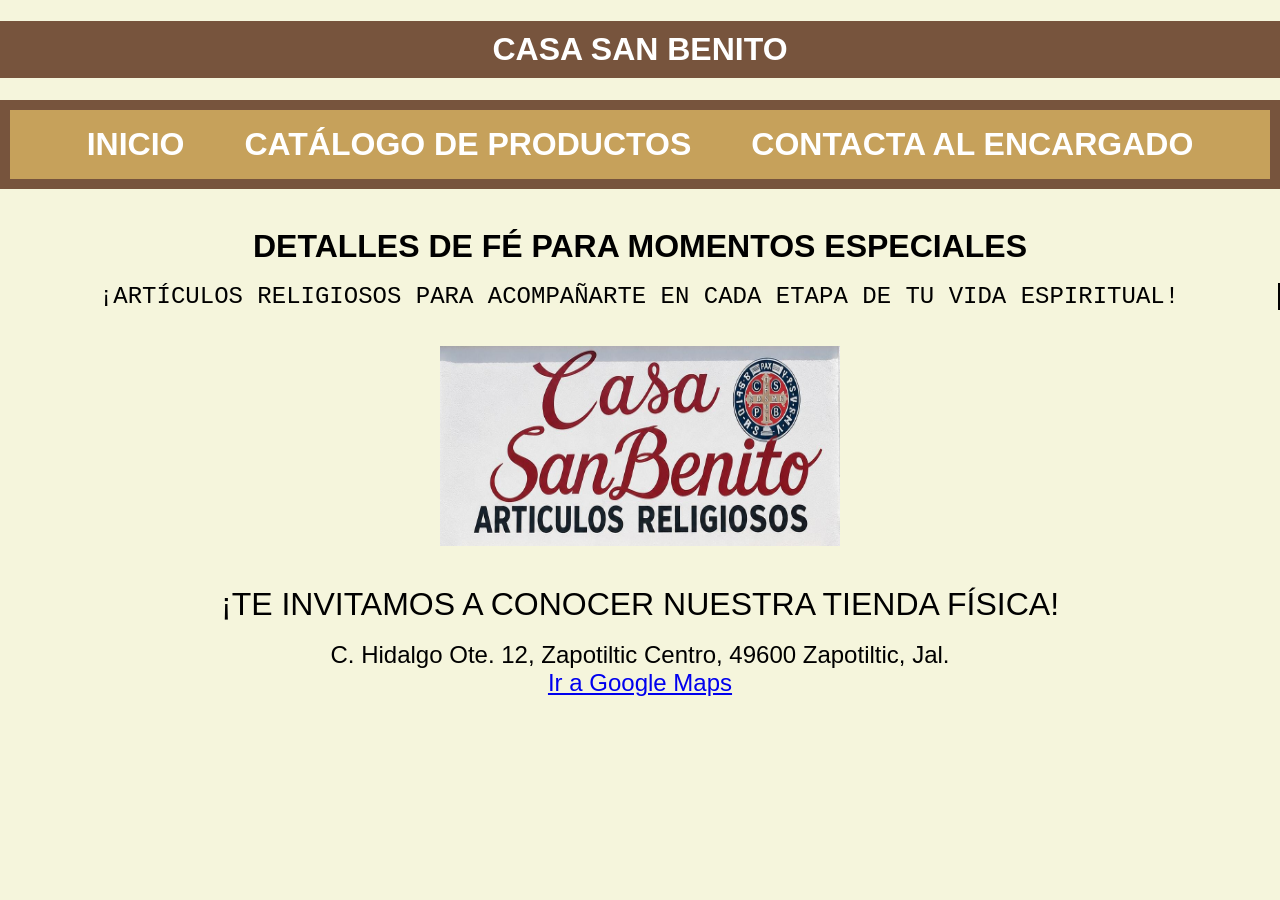
<file: index.html>
<!DOCTYPE html>
<html lang="en">
<head>
    <meta charset="UTF-8">
    <meta name="viewport" content="width=device-width, initial-scale=1.0">
    <title>Principal</title>
    <link rel="stylesheet" href="css/estilos.css">
</head>
<body>
    
    <header>

        <h1>
            CASA SAN BENITO
        <h1>

        <nav class="navbar">
            <ul>
                <li><a href="index.html">INICIO</a></li>
                <li><a href="oracion.html">CATÁLOGO DE PRODUCTOS</a></li>
                <li><a href="contacto.html">CONTACTA AL ENCARGADO</a></li>
            </ul>
        </nav>

    </header>
    <br>

    <main>
        <center>
            
            <div class="flotante">
                <strong>DETALLES DE FÉ PARA MOMENTOS ESPECIALES</strong>
            </div>
            <br>

            <div class="maquina">
                ¡ARTÍCULOS RELIGIOSOS PARA ACOMPAÑARTE EN CADA ETAPA DE TU VIDA ESPIRITUAL!
            </div>
            <br><br>

            <center><img src="img/portada1.jpg" width="400px" height="200px"></center>
            <br><br>

            <div class="flotante">
                ¡TE INVITAMOS A CONOCER NUESTRA TIENDA FÍSICA!
            </div>
            <br>

            <div class="zoom-hover">
                C. Hidalgo Ote. 12, Zapotiltic Centro, 49600 Zapotiltic, Jal.
                <br>
                <a href="https://maps.app.goo.gl/2FWsKi1ynU5ptRdw9?g_st=aw">Ir a Google Maps</a>
            </div>
            <br>

        </center>
    </main>

</body>
</html>
</file>
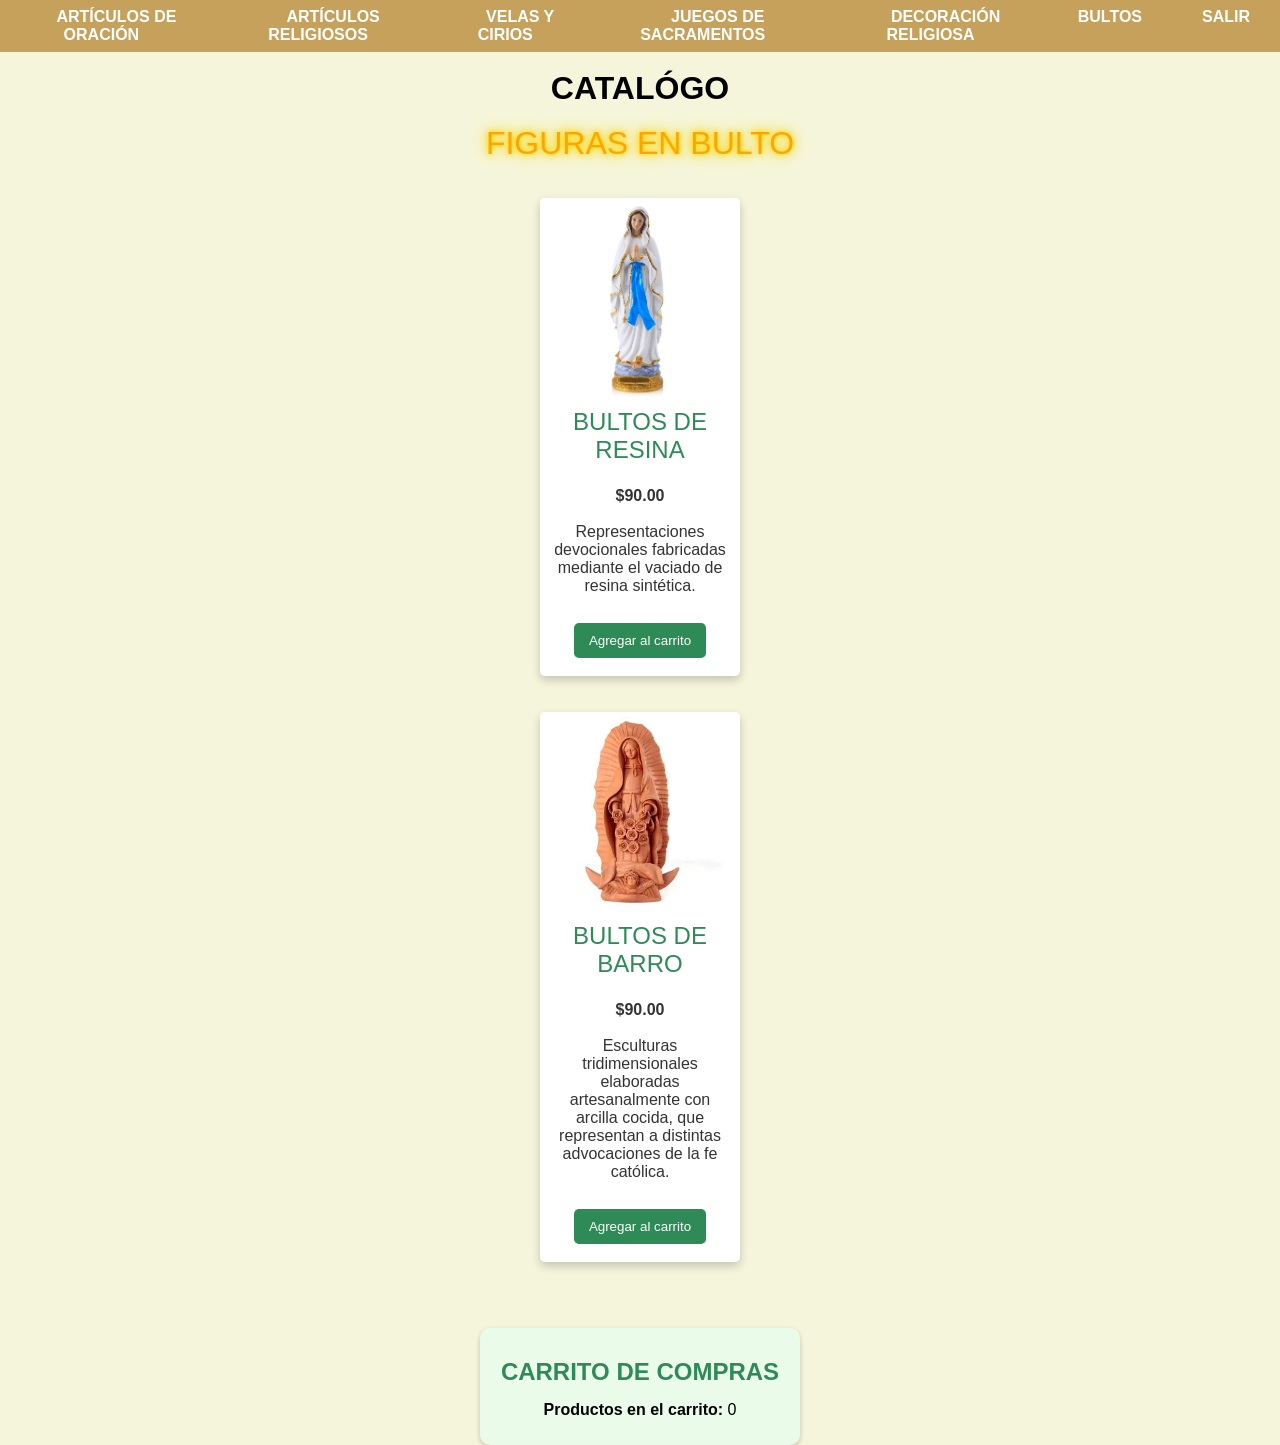
<file: bultos.html>
<!DOCTYPE html>
<html lang="en">
<head>
    <meta charset="UTF-8">
    <meta name="viewport" content="width=device-width, initial-scale=1.0">
    <title>Bultos</title>
    <link rel="stylesheet" href="css/estilos.css">
</head>
<body>
    
    <header>
        
        <nav class="navbar">
            <ul>
                <li><a href="oracion.html">ARTÍCULOS DE ORACIÓN</a></li>
                <li><a href="religiosos.html">ARTÍCULOS RELIGIOSOS</a></li>
                <li><a href="velas.html">VELAS Y CIRIOS</a></li>
                <li><a href="sacramentos.html">JUEGOS DE SACRAMENTOS</a></li>
                <li><a href="decoracion.html">DECORACIÓN RELIGIOSA</a></li>
                <li><a href="bultos.html">BULTOS</a></li>
                <li><a href="index.html">SALIR</a></li>
            </ul>
        </nav>
    </header>
    <br>

    <main>
        <center>
            
            <div class="flotante">
                <strong>CATALÓGO</strong>
            </div>
            <br>

            <div class="neon">
                FIGURAS EN BULTO
            </div>
            <br><br>

            <div class="card">
                <img src="img/resina.jpg" width="100px" height="100px">
            <div class="card-content">
            <div class="card-title">BULTOS DE RESINA</div>
            <br>
            <div class="card-description">
                <center><strong>$90.00</strong></center>
                <br>
                <center>Representaciones devocionales fabricadas mediante el vaciado de resina sintética.</center>
                <br>
            </div>
            </div>
            <center><button class="boton" onclick="agregarAlCarrito('Bulto de resina')">Agregar al carrito</button></center>
            <br>
            </div>
            <br><br>

            <div class="card">
                <img src="img/barro.jpg" width="100px" height="100px">
            <div class="card-content">
            <div class="card-title">BULTOS DE BARRO</div>
            <br>
            <div class="card-description">
                <center><strong>$90.00</strong></center>
                <br>
                <center>Esculturas tridimensionales elaboradas artesanalmente con arcilla cocida, que representan a distintas advocaciones de la fe católica.</center>
                <br>
            </div>
            </div>
            <center><button class="boton" onclick="agregarAlCarrito('Bulto de barro')">Agregar al carrito</button></center>
            <br>
            </div>
            <br><br>

            <div class="carrito">
                <h2>CARRITO DE COMPRAS</h2>
            <div class="contador"><strong>Productos en el carrito:</strong> <span id="cantidad">0</span></div>
            <ul id="listaCarrito"></ul>
            </div>

            <script>
                let cantidad = 0;
                const listaCarrito = document.getElementById("listaCarrito");
                const cantidadSpan = document.getElementById("cantidad");

                function agregarAlCarrito(producto) {
                                                        cantidad++;
                                                        cantidadSpan.textContent = cantidad;

                                                        const li = document.createElement("li");
                                                        li.textContent = producto;
                                                        listaCarrito.appendChild(li);
                                                    }
            </script>

        </center>
    </main>

</body>
</html>
</file>
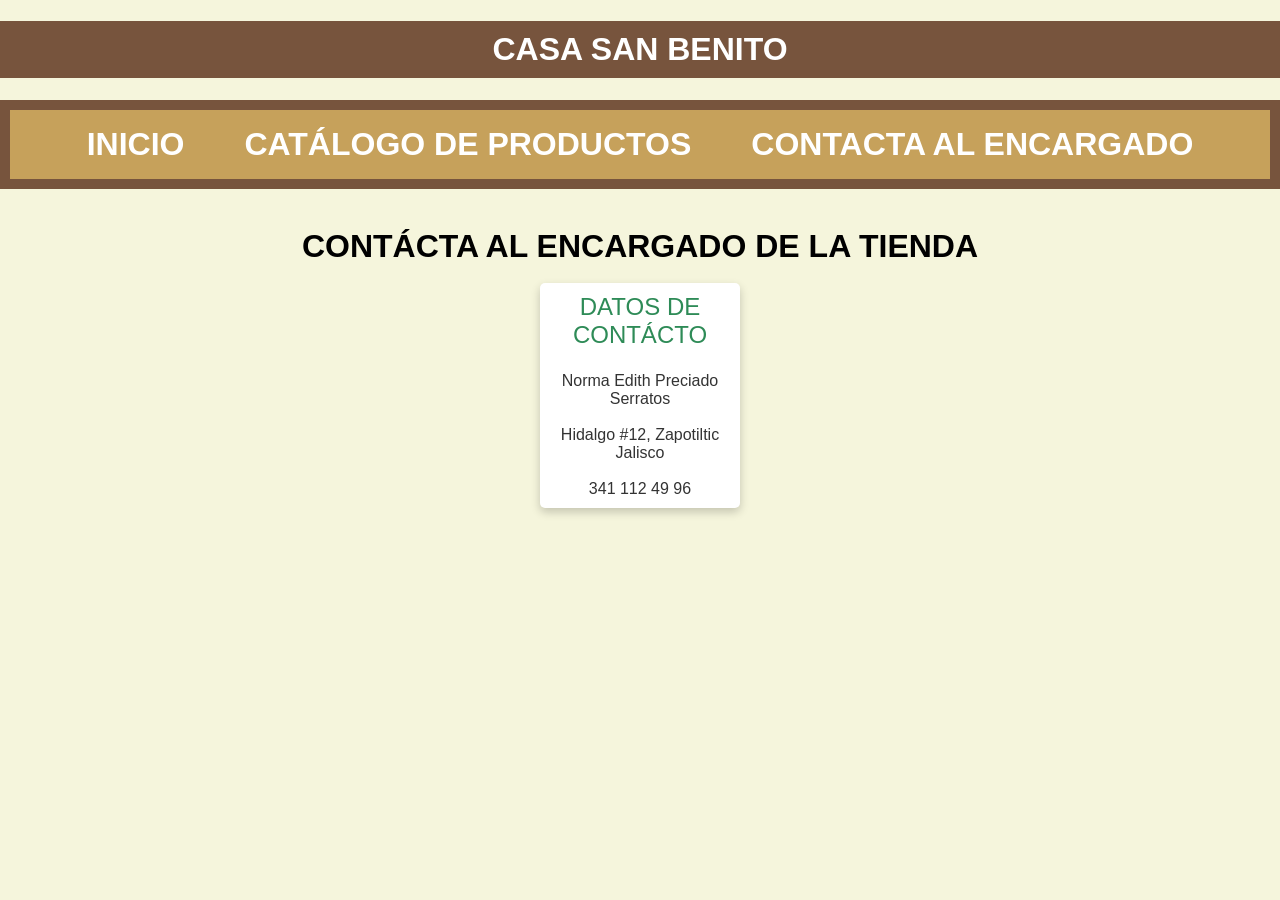
<file: contacto.html>
<!DOCTYPE html>
<html lang="en">
<head>
    <meta charset="UTF-8">
    <meta name="viewport" content="width=device-width, initial-scale=1.0">
    <title>Contácto</title>
    <link rel="stylesheet" href="css/estilos.css">
</head>
<body>
    
    <header>

        <h1>
            CASA SAN BENITO
        <h1>

        <nav class="navbar">
            <ul>
                <li><a href="index.html">INICIO</a></li>
                <li><a href="catalogo.html">CATÁLOGO DE PRODUCTOS</a></li>
                <li><a href="contacto.html">CONTACTA AL ENCARGADO</a></li>
            </ul>
        </nav>
    </header>
    <br>

    <main>
        <center>
            
            <div class="flotante">
                <strong>CONTÁCTA AL ENCARGADO DE LA TIENDA</strong>
            </div>
            <br>

            <div class="card">
                <div class="card-content">
                <div class="card-title">DATOS DE CONTÁCTO</div>
                <br>
                <div class="card-description">
                    <center>Norma Edith Preciado Serratos</center>
                    <br>
                    <center>Hidalgo #12, Zapotiltic Jalisco</center>
                    <br>
                    <center>341 112 49 96</center>
                </div>
            </div>

        </center>
    </main>

</body>
</html>
</file>
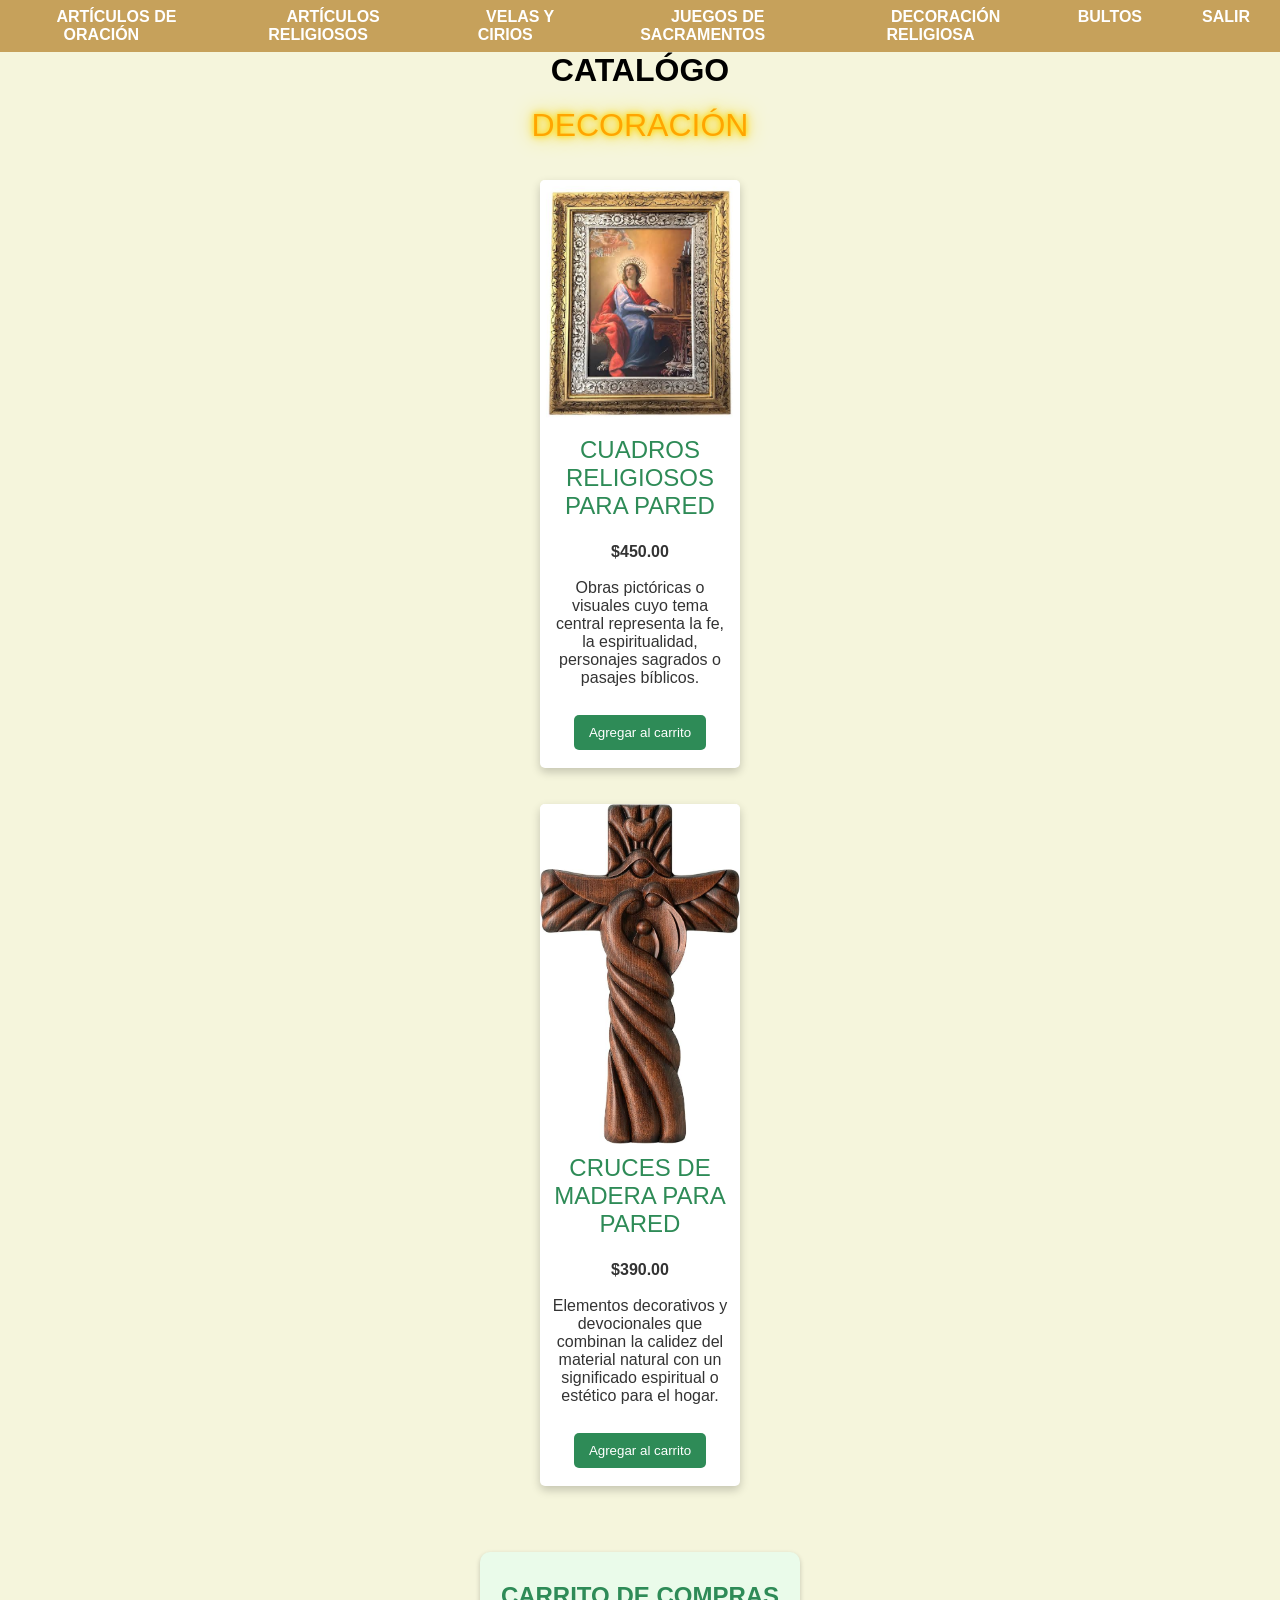
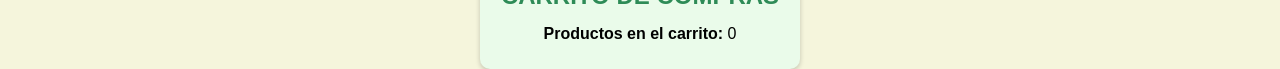
<file: decoracion.html>
<!DOCTYPE html>
<html lang="en">
<head>
    <meta charset="UTF-8">
    <meta name="viewport" content="width=device-width, initial-scale=1.0">
    <title>Decoración religiosa</title>
    <link rel="stylesheet" href="css/estilos.css">
</head>
<body>
    
    <header>
        
        <nav class="navbar">
            <ul>
                <li><a href="oracion.html">ARTÍCULOS DE ORACIÓN</a></li>
                <li><a href="religiosos.html">ARTÍCULOS RELIGIOSOS</a></li>
                <li><a href="velas.html">VELAS Y CIRIOS</a></li>
                <li><a href="sacramentos.html">JUEGOS DE SACRAMENTOS</a></li>
                <li><a href="decoracion.html">DECORACIÓN RELIGIOSA</a></li>
                <li><a href="bultos.html">BULTOS</a></li>
                <li><a href="index.html">SALIR</a></li>
            </ul>
        </nav>
    </header>

    <main>
        <center>
            
            <div class="flotante">
                <strong>CATALÓGO</strong>
            </div>
            <br>

            <div class="neon">
                DECORACIÓN
            </div>
            <br><br>

            <div class="card">
                <img src="img/cuadro.jpg" width="100px" height="100px">
            <div class="card-content">
            <div class="card-title">CUADROS RELIGIOSOS PARA PARED</div>
            <br>
            <div class="card-description">
                <center><strong>$450.00</strong></center>
                <br>
                <center>Obras pictóricas o visuales cuyo tema central representa la fe, la espiritualidad, personajes sagrados o pasajes bíblicos.</center>
                <br>
            </div>
            </div>
            <center><button class="boton" onclick="agregarAlCarrito('Cuadro para pared')">Agregar al carrito</button></center>
            <br>
            </div>
            <br><br>

            <div class="card">
                <img src="img/madera.jpg" width="100px" height="100px">
            <div class="card-content">
            <div class="card-title">CRUCES DE MADERA PARA PARED</div>
            <br>
            <div class="card-description">
                <center><strong>$390.00</strong></center>
                <br>
                <center>Elementos decorativos y devocionales que combinan la calidez del material natural con un significado espiritual o estético para el hogar.</center>
                <br>
            </div>
            </div>
            <center><button class="boton" onclick="agregarAlCarrito('Cruz de madera para pared')">Agregar al carrito</button></center>
            <br>
            </div>
            <br><br>

            <div class="carrito">
                <h2>CARRITO DE COMPRAS</h2>
            <div class="contador"><strong>Productos en el carrito:</strong> <span id="cantidad">0</span></div>
            <ul id="listaCarrito"></ul>
            </div>

            <script>
                let cantidad = 0;
                const listaCarrito = document.getElementById("listaCarrito");
                const cantidadSpan = document.getElementById("cantidad");

                function agregarAlCarrito(producto) {
                                                        cantidad++;
                                                        cantidadSpan.textContent = cantidad;

                                                        const li = document.createElement("li");
                                                        li.textContent = producto;
                                                        listaCarrito.appendChild(li);
                                                    }
            </script>

        </center>
    </main>

</body>
</html>
</file>
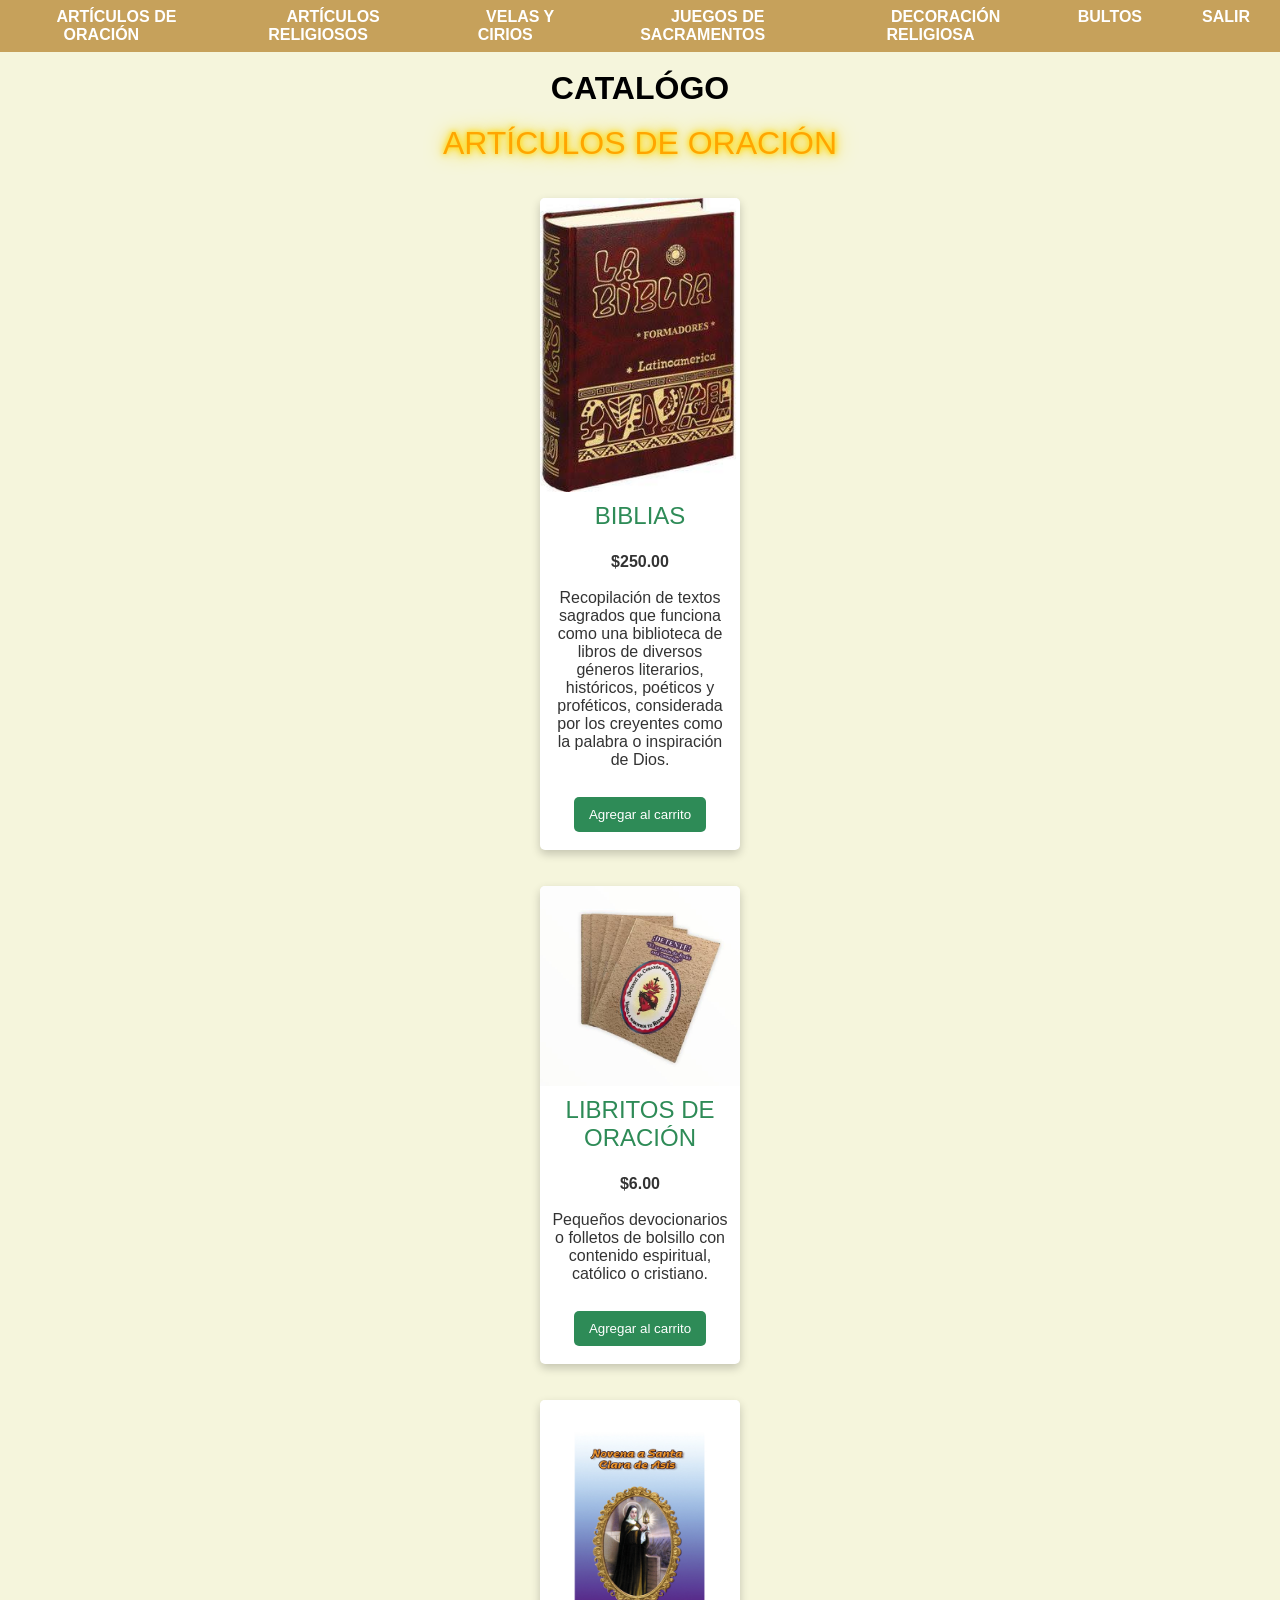
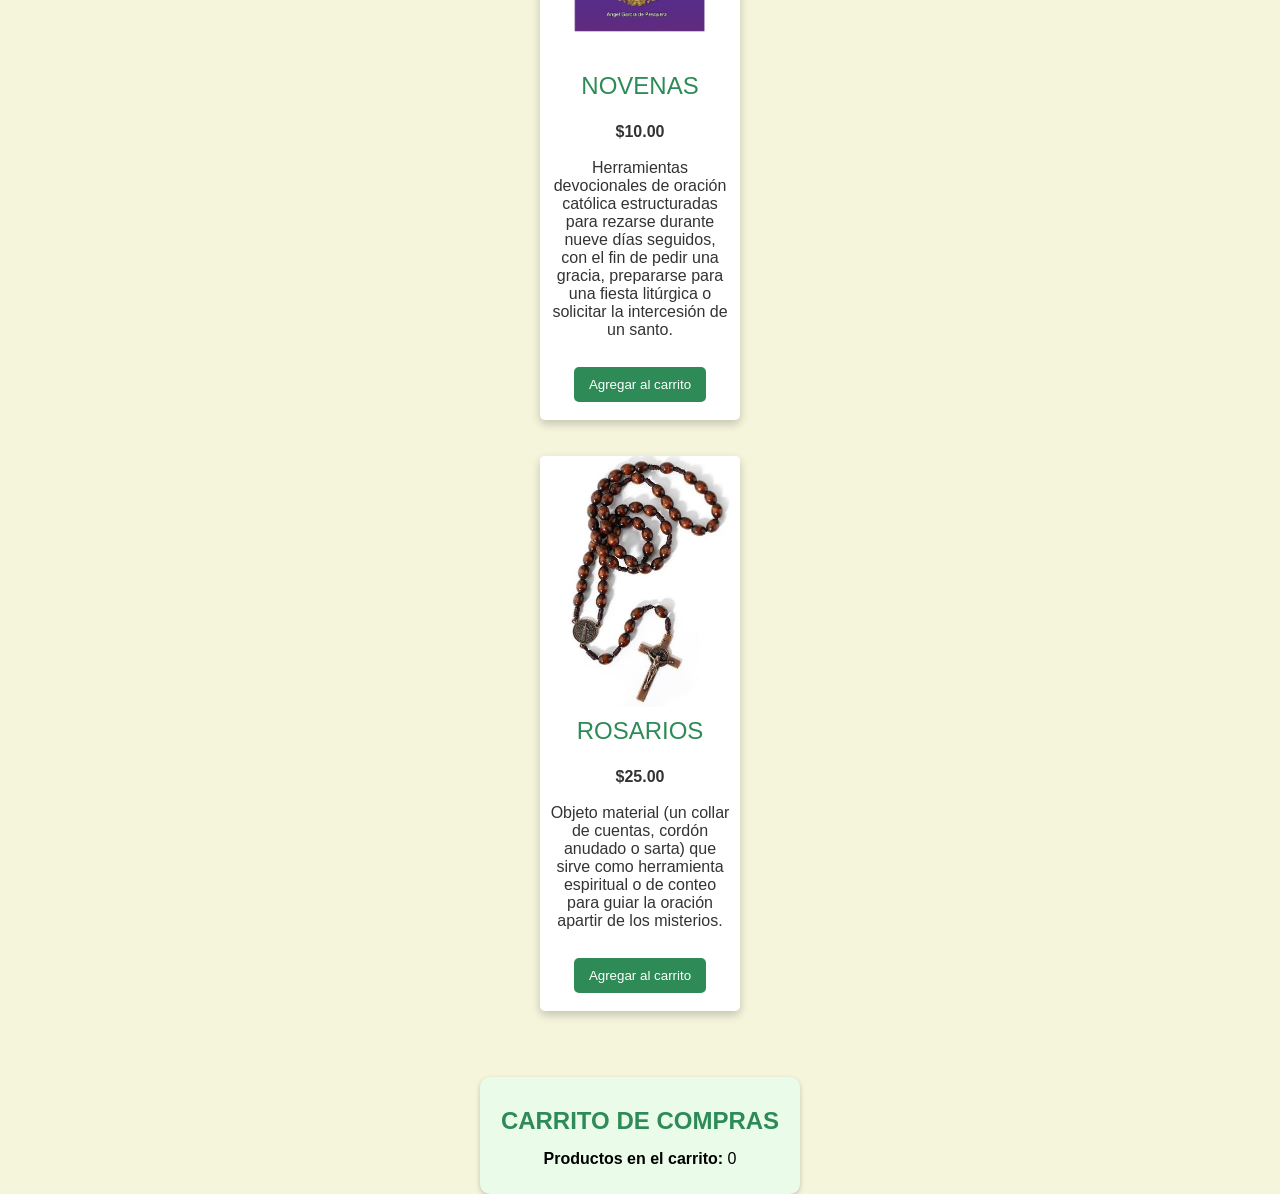
<file: oracion.html>
<!DOCTYPE html>
<html lang="en">
<head>
    <meta charset="UTF-8">
    <meta name="viewport" content="width=device-width, initial-scale=1.0">
    <title>Artículos de oración</title>
    <link rel="stylesheet" href="css/estilos.css">
</head>
<body>
    
    <header>
        
        <nav class="navbar">
            <ul>
                <li><a href="oracion.html">ARTÍCULOS DE ORACIÓN</a></li>
                <li><a href="religiosos.html">ARTÍCULOS RELIGIOSOS</a></li>
                <li><a href="velas.html">VELAS Y CIRIOS</a></li>
                <li><a href="sacramentos.html">JUEGOS DE SACRAMENTOS</a></li>
                <li><a href="decoracion.html">DECORACIÓN RELIGIOSA</a></li>
                <li><a href="bultos.html">BULTOS</a></li>
                <li><a href="index.html">SALIR</a></li>
            </ul>
        </nav>

    </header>
    <br>

    <main>
        <center>
            
            <div class="flotante">
                <strong>CATALÓGO</strong>
            </div>
            <br>

            <div class="neon">
                ARTÍCULOS DE ORACIÓN
            </div>
            <br><br>

            <div class="card">
                <img src="img/biblia.jpg" width="100px" height="100px">
            <div class="card-content">
            <div class="card-title">BIBLIAS</div>
            <br>
            <div class="card-description">
                <center><strong>$250.00</strong></center>
                <br>
                <center>Recopilación de textos sagrados que funciona como una biblioteca de libros de diversos géneros literarios, históricos, poéticos y proféticos, considerada por los creyentes como la palabra o inspiración de Dios.</center>
                <br>
            </div>
            </div>
            <center><button class="boton" onclick="agregarAlCarrito('Biblia')">Agregar al carrito</button></center>
            <br>
            </div>
            <br><br>

            <div class="card">
                <img src="img/libritos.jpg" width="100px" height="100px">
            <div class="card-content">
            <div class="card-title">LIBRITOS DE ORACIÓN</div>
            <br>
            <div class="card-description">
                <center><strong>$6.00</strong></center>
                <br>
                <center>Pequeños devocionarios o folletos de bolsillo con contenido espiritual, católico o cristiano.</center>
                <br>
            </div>
            </div>
            <center><button class="boton" onclick="agregarAlCarrito('Librito de oración')">Agregar al carrito</button></center>
            <br>
            </div>
            <br><br>

            <div class="card">
                <img src="img/novenas.jpg" width="100px" height="100px">
            <div class="card-content">
            <div class="card-title">NOVENAS</div>
            <br>
            <div class="card-description">
                <center><strong>$10.00</strong></center>
                <br>
                <center>Herramientas devocionales de oración católica estructuradas para rezarse durante nueve días seguidos, con el fin de pedir una gracia, prepararse para una fiesta litúrgica o solicitar la intercesión de un santo.</center>
                <br>
            </div>
            </div>
            <center><button class="boton" onclick="agregarAlCarrito('Novena')">Agregar al carrito</button></center>
            <br>
            </div>
            <br><br>

            <div class="card">
                <img src="img/rosario.jpg" width="100px" height="100px">
            <div class="card-content">
            <div class="card-title">ROSARIOS</div>
            <br>
            <div class="card-description">
                <center><strong>$25.00</strong></center>
                <br>
                <center>Objeto material (un collar de cuentas, cordón anudado o sarta) que sirve como herramienta espiritual o de conteo para guiar la oración apartir de los misterios.</center>
                <br>
            </div>
            </div>
            <center><button class="boton" onclick="agregarAlCarrito('Rosario')">Agregar al carrito</button></center>
            <br>
            </div>
            <br><br>

            <div class="carrito">
                <h2>CARRITO DE COMPRAS</h2>
            <div class="contador"><strong>Productos en el carrito:</strong> <span id="cantidad">0</span></div>
            <ul id="listaCarrito"></ul>
            </div>

            <script>
                let cantidad = 0;
                const listaCarrito = document.getElementById("listaCarrito");
                const cantidadSpan = document.getElementById("cantidad");

                function agregarAlCarrito(producto) {
                                                        cantidad++;
                                                        cantidadSpan.textContent = cantidad;

                                                        const li = document.createElement("li");
                                                        li.textContent = producto;
                                                        listaCarrito.appendChild(li);
                                                    }
            </script>

        </center>
    </main>

</body>
</html>
</file>
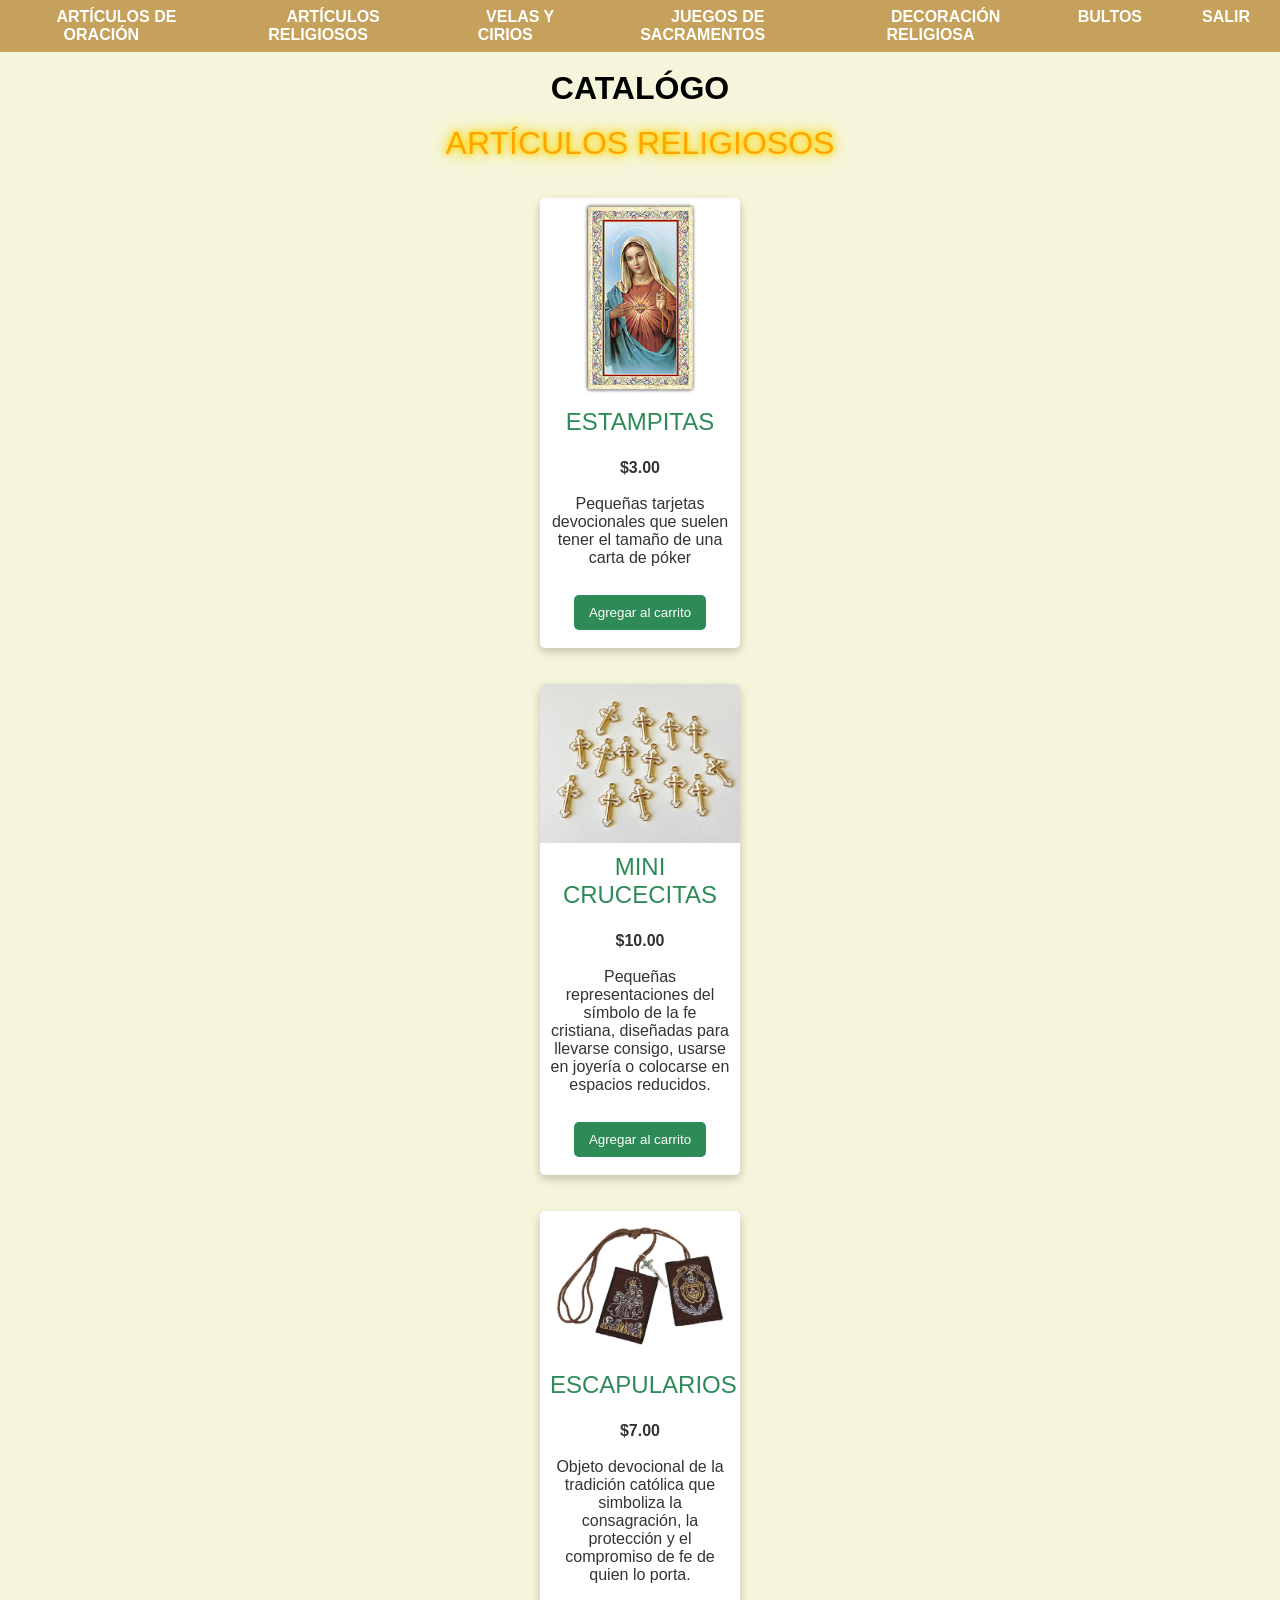
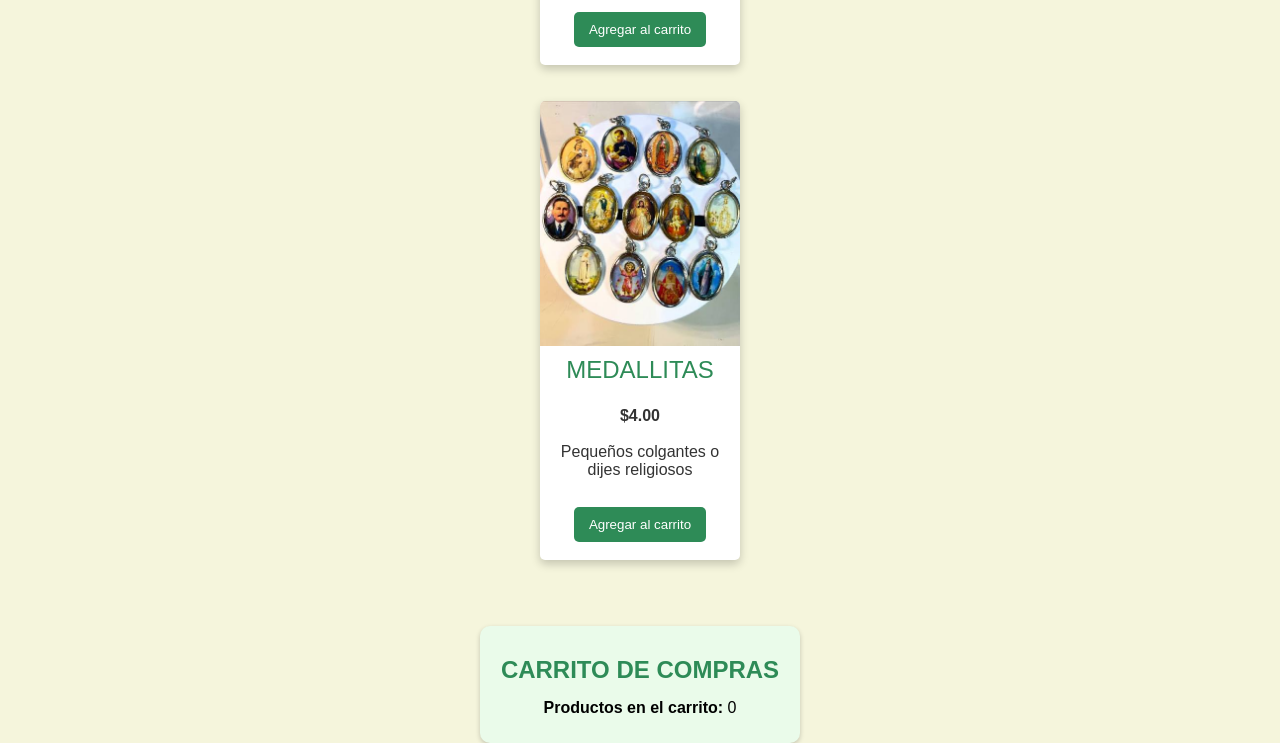
<file: religiosos.html>
<!DOCTYPE html>
<html lang="en">
<head>
    <meta charset="UTF-8">
    <meta name="viewport" content="width=device-width, initial-scale=1.0">
    <title>Artículos religiosos</title>
    <link rel="stylesheet" href="css/estilos.css">
</head>
<body>
    
    <header>
        
        <nav class="navbar">
            <ul>
                <li><a href="oracion.html">ARTÍCULOS DE ORACIÓN</a></li>
                <li><a href="religiosos.html">ARTÍCULOS RELIGIOSOS</a></li>
                <li><a href="velas.html">VELAS Y CIRIOS</a></li>
                <li><a href="sacramentos.html">JUEGOS DE SACRAMENTOS</a></li>
                <li><a href="decoracion.html">DECORACIÓN RELIGIOSA</a></li>
                <li><a href="bultos.html">BULTOS</a></li>
                <li><a href="index.html">SALIR</a></li>
            </ul>
        </nav>
    </header>
    <br>

    <main>
        <center>
            
            <div class="flotante">
                <strong>CATALÓGO</strong>
            </div>
            <br>

            <div class="neon">
                ARTÍCULOS RELIGIOSOS
            </div>
            <br><br>

            <div class="card">
                <img src="img/estampitas.jpg" width="100px" height="100px">
            <div class="card-content">
            <div class="card-title">ESTAMPITAS</div>
            <br>
            <div class="card-description">
                <center><strong>$3.00</strong></center>
                <br>
                <center>Pequeñas tarjetas devocionales que suelen tener el tamaño de una carta de póker</center>
                <br>
            </div>
            </div>
            <center><button class="boton" onclick="agregarAlCarrito('Estampita')">Agregar al carrito</button></center>
            <br>
            </div>
            <br><br>

            <div class="card">
                <img src="img/cruces.jpg" width="100px" height="100px">
            <div class="card-content">
            <div class="card-title">MINI CRUCECITAS</div>
            <br>
            <div class="card-description">
                <center><strong>$10.00</strong></center>
                <br>
                <center>Pequeñas representaciones del símbolo de la fe cristiana, diseñadas para llevarse consigo, usarse en joyería o colocarse en espacios reducidos.</center>
                <br>
            </div>
            </div>
            <center><button class="boton" onclick="agregarAlCarrito('Mini crucecita')">Agregar al carrito</button></center>
            <br>
            </div>
            <br><br>

            <div class="card">
                <img src="img/escapularios.jpg" width="100px" height="100px">
            <div class="card-content">
            <div class="card-title">ESCAPULARIOS</div>
            <br>
            <div class="card-description">
                <center><strong>$7.00</strong></center>
                <br>
                <center>Objeto devocional de la tradición católica que simboliza la consagración, la protección y el compromiso de fe de quien lo porta.</center>
                <br>
            </div>
            </div>
            <center><button class="boton" onclick="agregarAlCarrito('Escapulario')">Agregar al carrito</button></center>
            <br>
            </div>
            <br><br>

            <div class="card">
                <img src="img/medallitas.jpg" width="100px" height="100px">
            <div class="card-content">
            <div class="card-title">MEDALLITAS</div>
            <br>
            <div class="card-description">
                <center><strong>$4.00</strong></center>
                <br>
                <center>Pequeños colgantes o dijes religiosos</center>
                <br>
            </div>
            </div>
            <center><button class="boton" onclick="agregarAlCarrito('Medallita')">Agregar al carrito</button></center>
            <br>
            </div>
            <br><br>

            <div class="carrito">
                <h2>CARRITO DE COMPRAS</h2>
            <div class="contador"><strong>Productos en el carrito:</strong> <span id="cantidad">0</span></div>
            <ul id="listaCarrito"></ul>
            </div>

            <script>
                let cantidad = 0;
                const listaCarrito = document.getElementById("listaCarrito");
                const cantidadSpan = document.getElementById("cantidad");

                function agregarAlCarrito(producto) {
                                                        cantidad++;
                                                        cantidadSpan.textContent = cantidad;

                                                        const li = document.createElement("li");
                                                        li.textContent = producto;
                                                        listaCarrito.appendChild(li);
                                                    }
            </script>

        </center>
    </main>

</body>
</html>
</file>
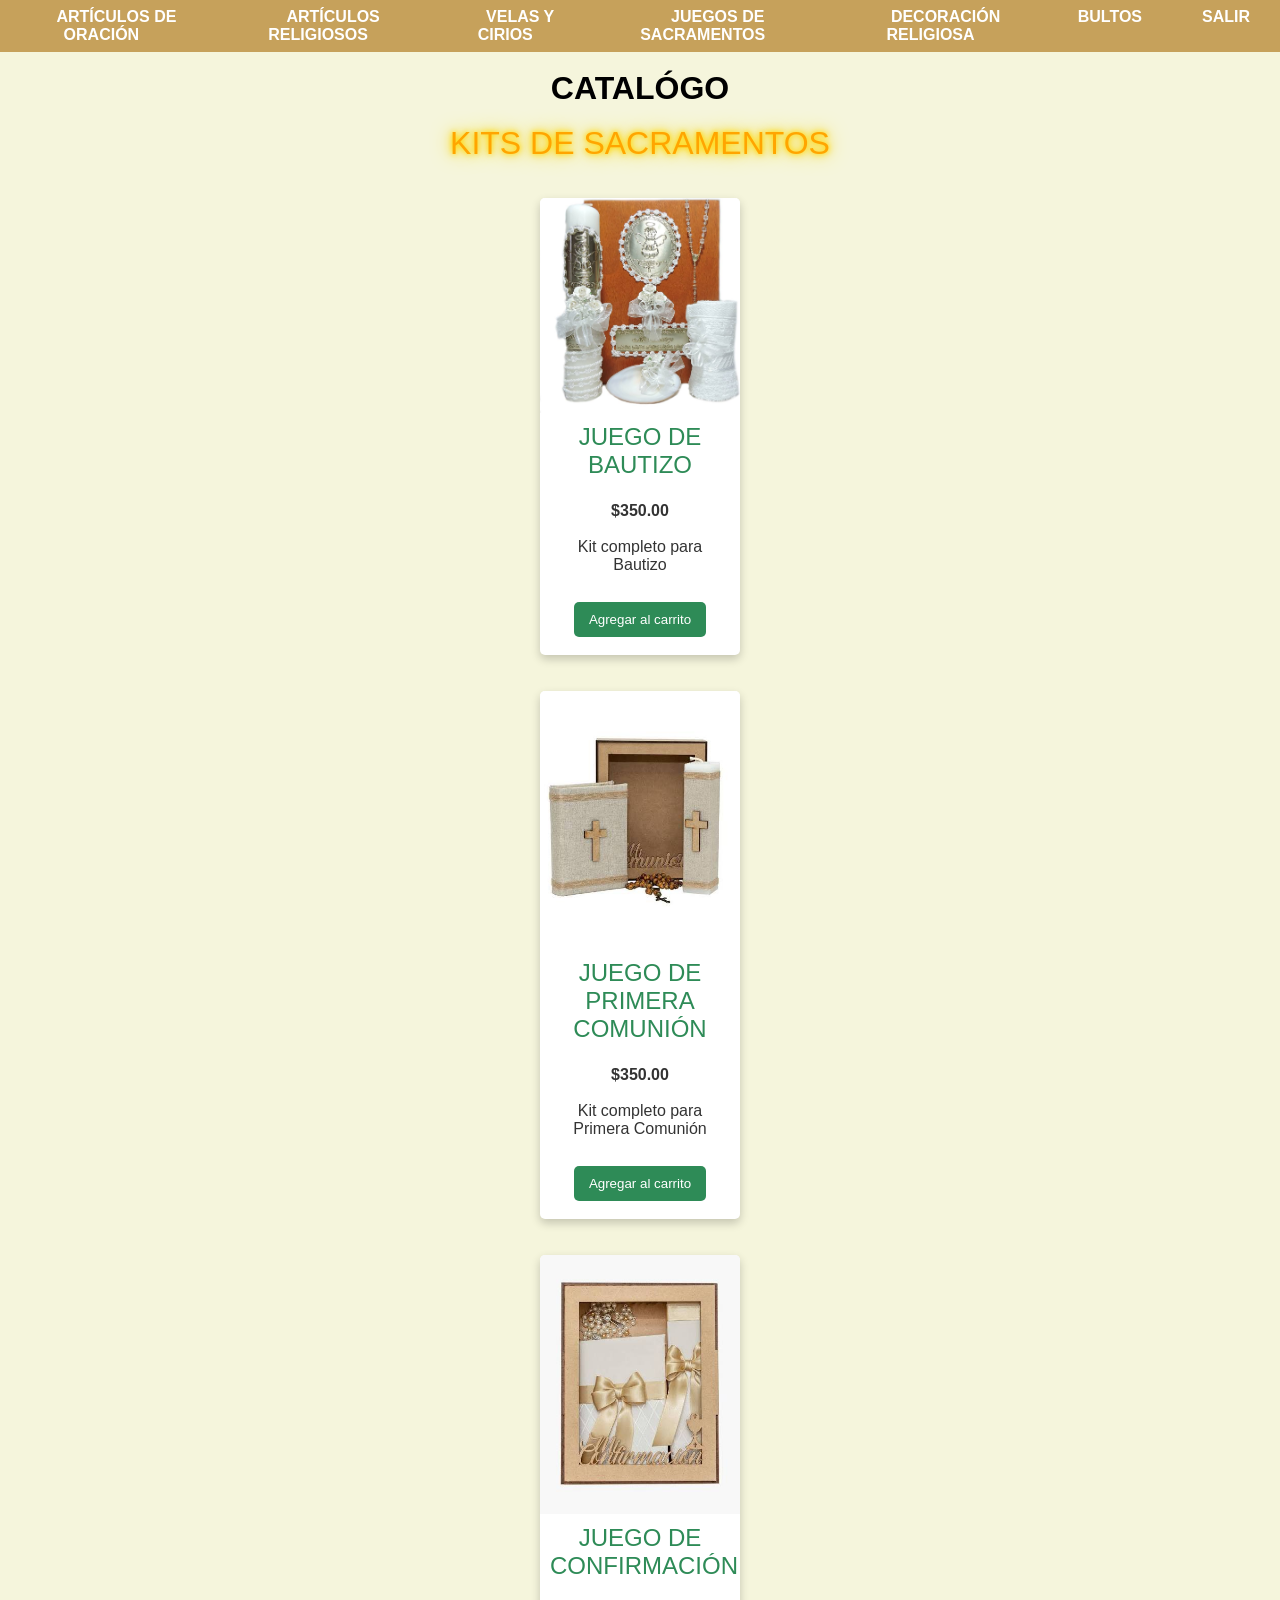
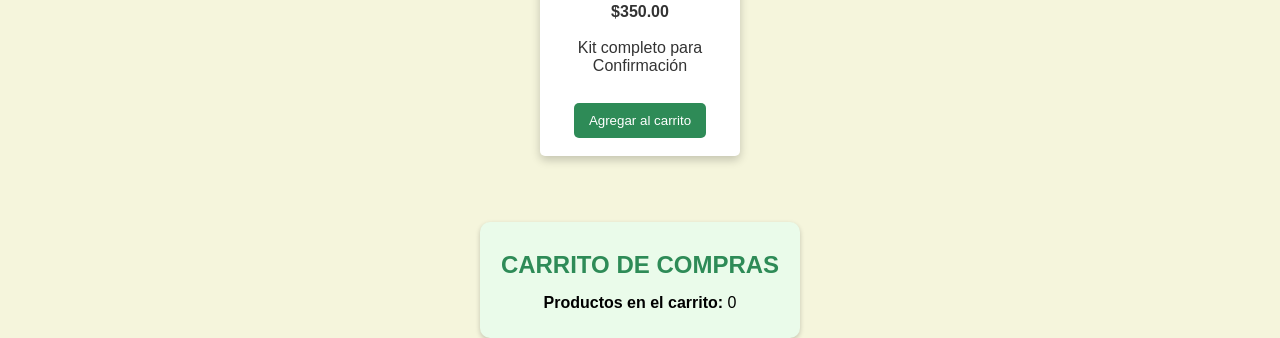
<file: sacramentos.html>
<!DOCTYPE html>
<html lang="en">
<head>
    <meta charset="UTF-8">
    <meta name="viewport" content="width=device-width, initial-scale=1.0">
    <title>Juegos de sacramentos</title>
    <link rel="stylesheet" href="css/estilos.css">
</head>
<body>
    
    <header>
        
        <nav class="navbar">
            <ul>
                <li><a href="oracion.html">ARTÍCULOS DE ORACIÓN</a></li>
                <li><a href="religiosos.html">ARTÍCULOS RELIGIOSOS</a></li>
                <li><a href="velas.html">VELAS Y CIRIOS</a></li>
                <li><a href="sacramentos.html">JUEGOS DE SACRAMENTOS</a></li>
                <li><a href="decoracion.html">DECORACIÓN RELIGIOSA</a></li>
                <li><a href="bultos.html">BULTOS</a></li>
                <li><a href="index.html">SALIR</a></li>
            </ul>
        </nav>
    </header>
    <br>

    <main>
        <center>
            
            <div class="flotante">
                <strong>CATALÓGO</strong>
            </div>
            <br>

            <div class="neon">
                KITS DE SACRAMENTOS
            </div>
            <br><br>

            <div class="card">
                <img src="img/bautizo.jpg" width="100px" height="100px">
            <div class="card-content">
            <div class="card-title">JUEGO DE BAUTIZO</div>
            <br>
            <div class="card-description">
                <center><strong>$350.00</strong></center>
                <br>
                <center>Kit completo para Bautizo</center>
                <br>
            </div>
            </div>
            <center><button class="boton" onclick="agregarAlCarrito('Juego de Bautizo')">Agregar al carrito</button></center>
            <br>
            </div>
            <br><br>

            <div class="card">
                <img src="img/comunion.jpg" width="100px" height="100px">
            <div class="card-content">
            <div class="card-title">JUEGO DE PRIMERA COMUNIÓN</div>
            <br>
            <div class="card-description">
                <center><strong>$350.00</strong></center>
                <br>
                <center>Kit completo para Primera Comunión</center>
                <br>
            </div>
            </div>
            <center><button class="boton" onclick="agregarAlCarrito('Juego de Primera Comunión')">Agregar al carrito</button></center>
            <br>
            </div>
            <br><br>

             <div class="card">
                <img src="img/confirmacion.jpg" width="100px" height="100px">
            <div class="card-content">
            <div class="card-title">JUEGO DE CONFIRMACIÓN</div>
            <br>
            <div class="card-description">
                <center><strong>$350.00</strong></center>
                <br>
                <center>Kit completo para Confirmación</center>
                <br>
            </div>
            </div>
            <center><button class="boton" onclick="agregarAlCarrito('Juego de Confirmación')">Agregar al carrito</button></center>
            <br>
            </div>
            <br><br>

            <div class="carrito">
                <h2>CARRITO DE COMPRAS</h2>
            <div class="contador"><strong>Productos en el carrito:</strong> <span id="cantidad">0</span></div>
            <ul id="listaCarrito"></ul>
            </div>

            <script>
                let cantidad = 0;
                const listaCarrito = document.getElementById("listaCarrito");
                const cantidadSpan = document.getElementById("cantidad");

                function agregarAlCarrito(producto) {
                                                        cantidad++;
                                                        cantidadSpan.textContent = cantidad;

                                                        const li = document.createElement("li");
                                                        li.textContent = producto;
                                                        listaCarrito.appendChild(li);
                                                    }
            </script>

        </center>
    </main>

</body>
</html>
</file>
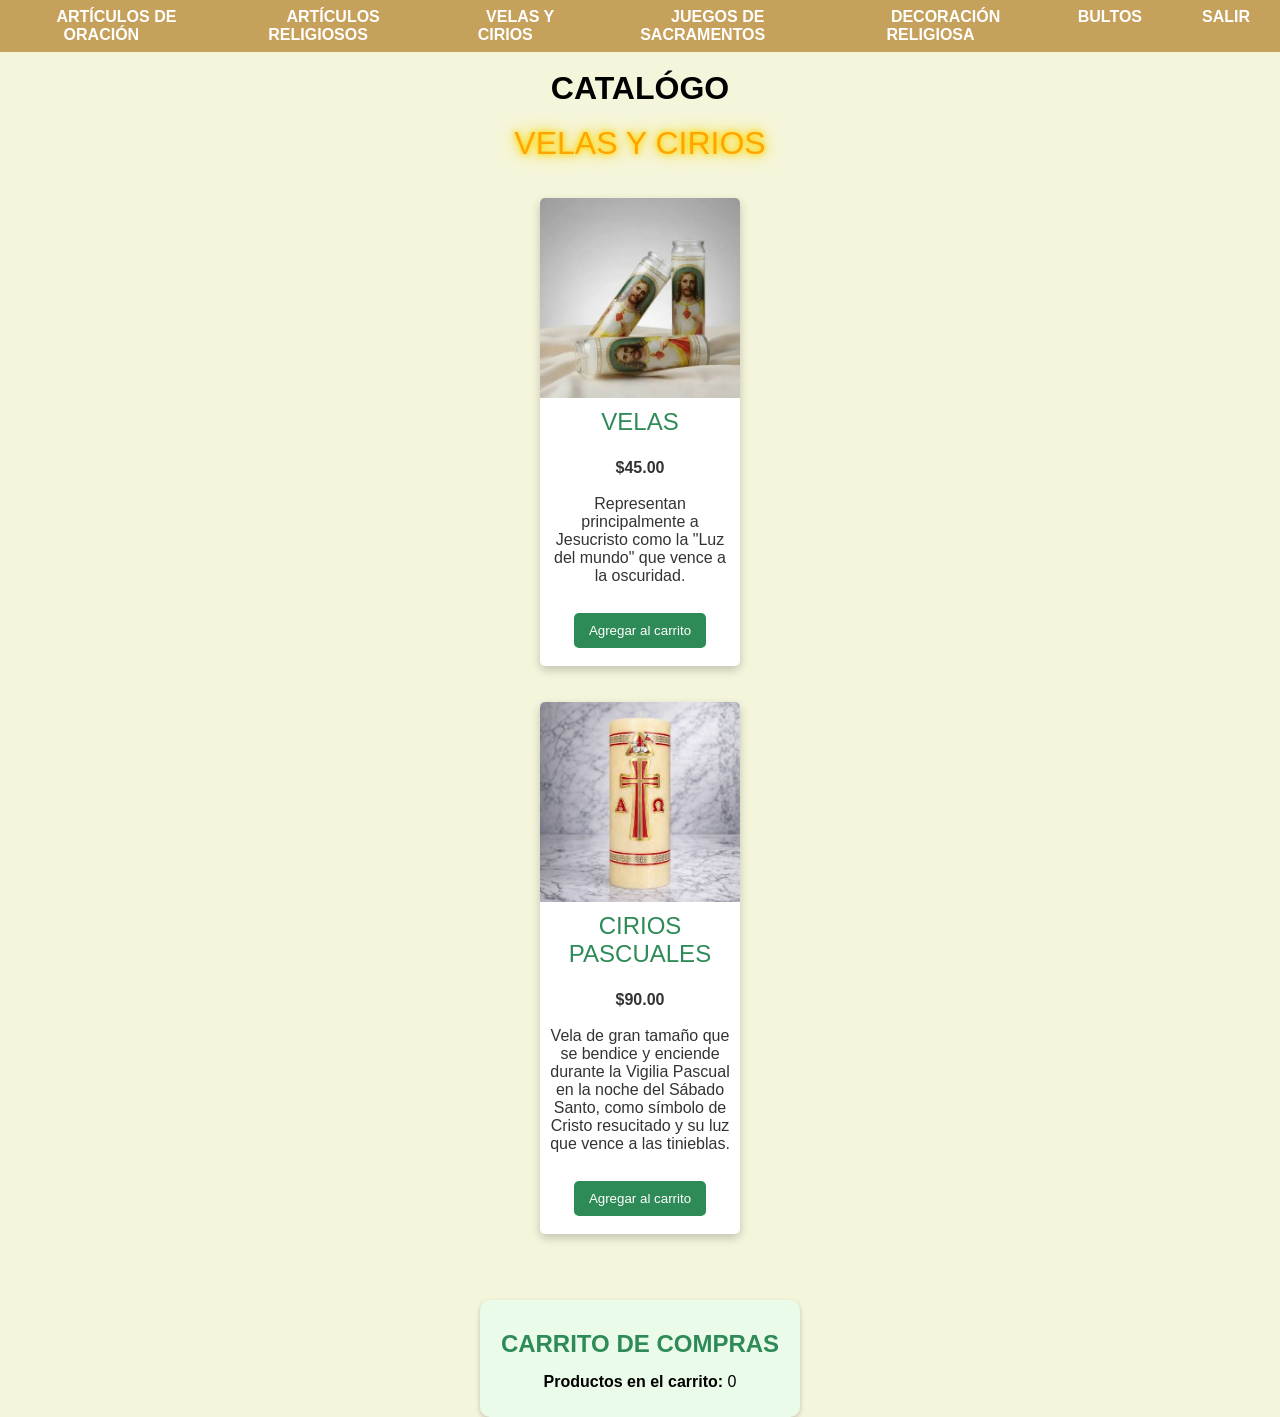
<file: velas.html>
<!DOCTYPE html>
<html lang="en">
<head>
    <meta charset="UTF-8">
    <meta name="viewport" content="width=device-width, initial-scale=1.0">
    <title>Velas y Cirios</title>
    <link rel="stylesheet" href="css/estilos.css">
</head>
<body>
    
    <header>
        
        <nav class="navbar">
            <ul>
                <li><a href="oracion.html">ARTÍCULOS DE ORACIÓN</a></li>
                <li><a href="religiosos.html">ARTÍCULOS RELIGIOSOS</a></li>
                <li><a href="velas.html">VELAS Y CIRIOS</a></li>
                <li><a href="sacramentos.html">JUEGOS DE SACRAMENTOS</a></li>
                <li><a href="decoracion.html">DECORACIÓN RELIGIOSA</a></li>
                <li><a href="bultos.html">BULTOS</a></li>
                <li><a href="index.html">SALIR</a></li>
            </ul>
        </nav>

    </header>
    <br>

    <main>
        <center>
            
            <div class="flotante">
                <strong>CATALÓGO</strong>
            </div>
            <br>

            <div class="neon">
                VELAS Y CIRIOS
            </div>
            <br><br>

            <div class="card">
                <img src="img/veladoras.jpg" width="100px" height="100px">
            <div class="card-content">
            <div class="card-title">VELAS</div>
            <br>
            <div class="card-description">
                <center><strong>$45.00</strong></center>
                <br>
                <center>Representan principalmente a Jesucristo como la "Luz del mundo" que vence a la oscuridad.</center>
                <br>
            </div>
            </div>
            <center><button class="boton" onclick="agregarAlCarrito('Vela')">Agregar al carrito</button></center>
            <br>
            </div>
            <br><br>

            <div class="card">
                <img src="img/cirios.jpg" width="100px" height="100px">
            <div class="card-content">
            <div class="card-title">CIRIOS PASCUALES</div>
            <br>
            <div class="card-description">
                <center><strong>$90.00</strong></center>
                <br>
                <center>Vela de gran tamaño que se bendice y enciende durante la Vigilia Pascual en la noche del Sábado Santo, como símbolo de Cristo resucitado y su luz que vence a las tinieblas.</center>
                <br>
            </div>
            </div>
            <center><button class="boton" onclick="agregarAlCarrito('Cirio Pascual')">Agregar al carrito</button></center>
            <br>
            </div>
            <br><br>

            <div class="carrito">
                <h2>CARRITO DE COMPRAS</h2>
            <div class="contador"><strong>Productos en el carrito:</strong> <span id="cantidad">0</span></div>
            <ul id="listaCarrito"></ul>
            </div>

            <script>
                let cantidad = 0;
                const listaCarrito = document.getElementById("listaCarrito");
                const cantidadSpan = document.getElementById("cantidad");

                function agregarAlCarrito(producto) {
                                                        cantidad++;
                                                        cantidadSpan.textContent = cantidad;

                                                        const li = document.createElement("li");
                                                        li.textContent = producto;
                                                        listaCarrito.appendChild(li);
                                                    }
            </script>

        </center>
    </main>

</body>
</html>
</file>
<file: css/estilos.css>
body{
        font-family: 'Segoe UI', sans-serif;
        text-align: center;
        background-color: beige;
        margin: 0;
        padding: 0;
    }

h1  {
        background-color: #77543d;
        color: white;
        text-align: center;
        padding: 10px;
    }

.navbar {
            background-color: #C6A15B; 
            padding: 0.5em 0;
        }

.navbar ul  {
                list-style: none;
                margin: 0;
                padding: 0;
                display: flex; 
                justify-content: center;
            }

.navbar li  {
                margin: 0 15px;
            }

.navbar a   {
                text-decoration: none;
                color: white;
                font-weight: bold;
                padding: 10px 15px;
                transition: background-color 0.3s ease;
                border-radius: 5px;
            }

.navbar a:hover {
                    background-color: #F3E9D7; 
                    color: black;
                }

.card   {
            max-width: 200px;
            margin: auto;
            background-color: #ffffff;
            border-radius: 5px;
            box-shadow: 0 4px 10px rgba(0,0,0,0.2);
            overflow: hidden;
            transition: transform 0.3s ease;
        }

.card:hover {
                transform: scale(1.03);
            }

.card img   {
                width: 100%;
                height: auto;
                display: block;
            }

.card-content   {
                    padding: 10px;
                }

.card-title {
                font-size: 1.5em;
                color: #2e8b57;
                margin-bottom: 05px;
                text-align: center;
            }

.card-description   {
                        font-size: 1em;
                        color: #333;
                        text-align: justify;
                    }

.carrito   {
                margin-top: 30px;
                padding: 10px;
                background-color: #eafbea;
                border-radius: 10px;
                max-width: 300px;
                margin-left: auto;
                margin-right: auto;
                box-shadow: 0 2px 5px rgba(0,0,0,0.2);
            }

.carrito h2 {
                color: #2e8b57;
                margin-bottom: 15px;
                text-align: center;
            }

.carrito ul {
                list-style: none;
                padding: 0;
            }

.carrito li {
                padding: 5px;
                border-bottom: 1px solid #ccc;
                color: #333;
            }

.boton  {
            background-color: #2e8b57;
            color: white;
            border: none;
            padding: 10px 15px;
            border-radius: 5px;
            cursor: pointer;
            transition: background-color 0.3s ease, transform 0.3s ease;
        }

.zoom-hover {
                font-size:x-large;
                transition: transform 0.3s ease;
            }

.neon   {
            font-size:xx-large;
            color: #FFA500;
            text-shadow: 0 0 5px #FFD700, 0 0 10px #FFD700, 0 0 20px #FFD700;
        }

.flotante   {
                font-size:xx-large;
                animation: flotar 2s ease-in-out infinite;
            }
@keyframes flotar   {
                        0%, 100% { transform: translateY(0); }
                        50% { transform: translateY(-5px); }
                    }

.maquina{
            font-size:x-large;
            font-family: 'Courier New', monospace;
            white-space: nowrap;
            overflow: hidden;
            border-right: 2px solid;
            animation: escribir 4s steps(30) infinite;
        }
        
@keyframes escribir {
                        from { width: 0; }
                        to { width: 100%; }
                    }
</file>
